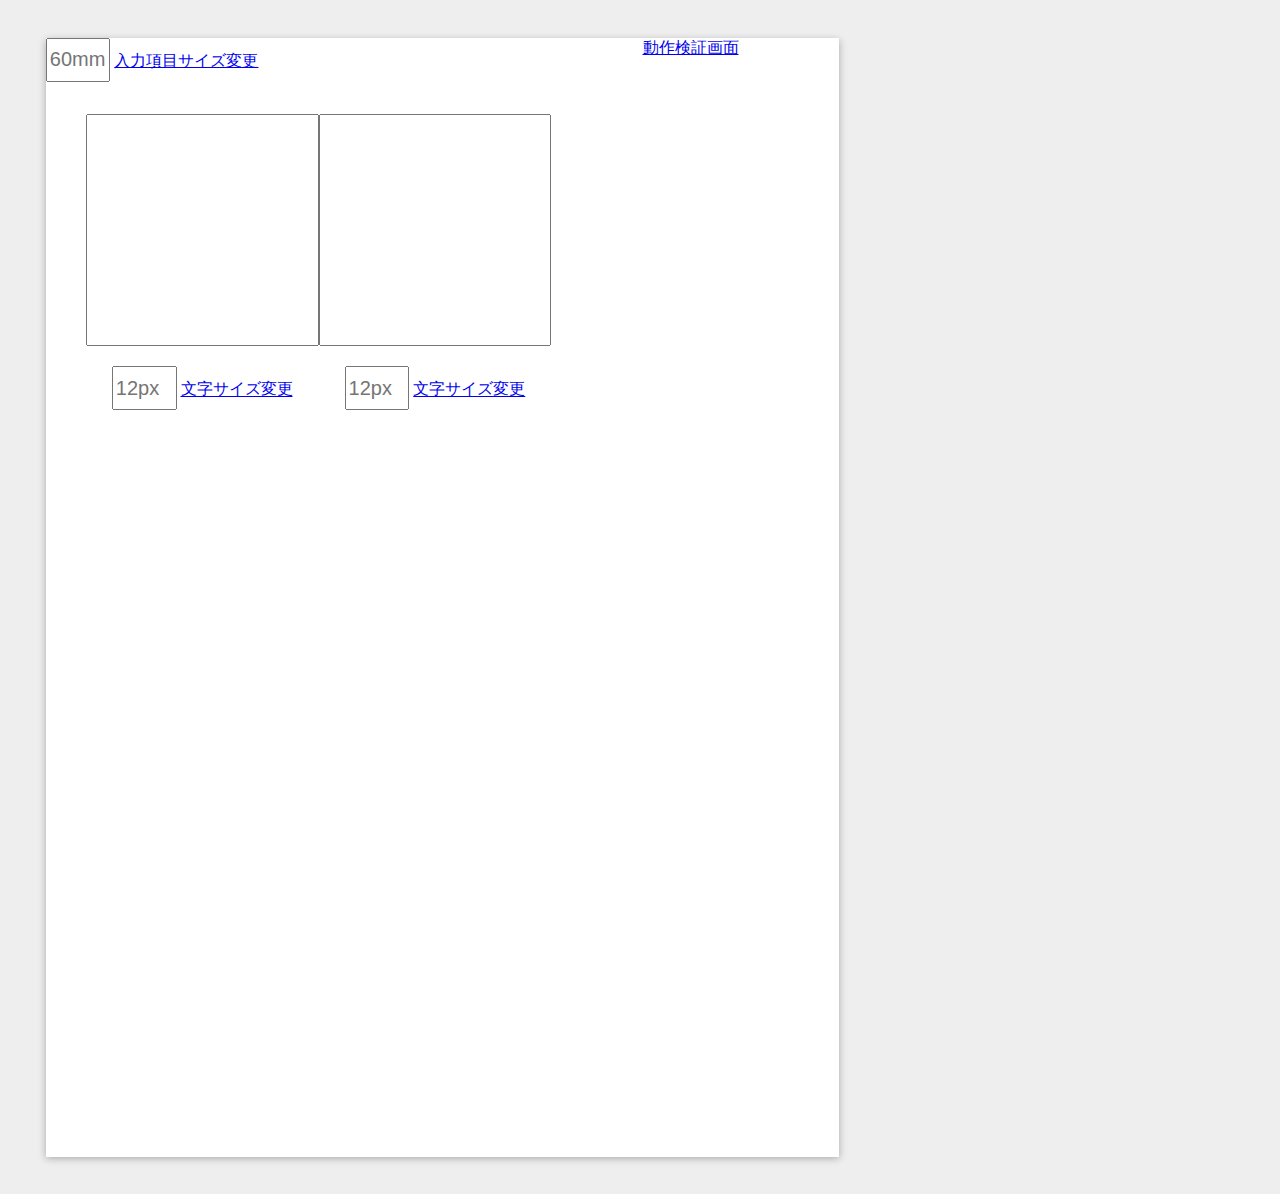
<file: index.html>
<!DOCTYPE html>
<html lang="ja">
<head>
  <meta charset="utf-8">    
  <link rel="stylesheet" href="style.css">
  <title>お便り帳</title>
</head>

<script type="text/javascript">

  function TextAreaSizeChange() {

  var SettingSize =  document.getElementById("TextareaSettingSize").value;

  var textarea1 = document.getElementById("textarea1");    
  textarea1.style.width = SettingSize + "mm"
  textarea1.style.height = SettingSize + "mm"

  var textarea2 = document.getElementById("textarea2");    
  textarea2.style.width = SettingSize + "mm"
  textarea2.style.height = SettingSize + "mm"
  }

  function FontSizeChange1() {

  var SettingSize =  document.getElementById("FontSize1").value;

  var textarea1 = document.getElementById("textarea1");    
  textarea1.style.fontSize = SettingSize + "px"
  }

  function FontSizeChange2() {

  var SettingSize =  document.getElementById("FontSize2").value;

  var textarea2 = document.getElementById("textarea2");    
  textarea2.style.fontSize = SettingSize + "px"
  }

</script>

<style>

  textarea {
    resize: none;
    width:60mm;
    height:60mm;
    font-size: 12px;
  }

  .TextareaSettingSize {
    width: 15mm;
    height:10mm;
    font-size: 20px;
  }

  .FontSize {
    width: 15mm;
    height:10mm;
    font-size: 20px;    
  }

  .nav {
    display: table;
      
}
.nav_item {
    display: table-cell;
    text-align: center;
    vertical-align: middle;
    
}

.Top{
	position: absolute; left: 170mm; top: 10mm;
}
</style>

<body>    
 <section class="sheet">

  <a href="FormBranch.html" class="Top">動作検証画面</a> 
 
  <input type="tel" class="TextareaSettingSize" id="TextareaSettingSize"  placeholder="60mm">
  <a href="javascript:TextAreaSizeChange()">入力項目サイズ変更</a>

  <ul class="nav">

    <li class="nav_item">
  <p><textarea id="textarea1" resize: none></textarea></p>
  <input type="tel" class="FontSize" id="FontSize1"  placeholder="12px">
  <a href="javascript:FontSizeChange1()">文字サイズ変更</a>
</li>

  <li class="nav_item">
  <p><textarea id="textarea2" resize: none></textarea></p>
  <input type="tel" class="FontSize" id="FontSize2"  placeholder="12px">
  <a href="javascript:FontSizeChange2()">文字サイズ変更</a>
</li>

</ul>


   </section>
</body>


</html>
</file>
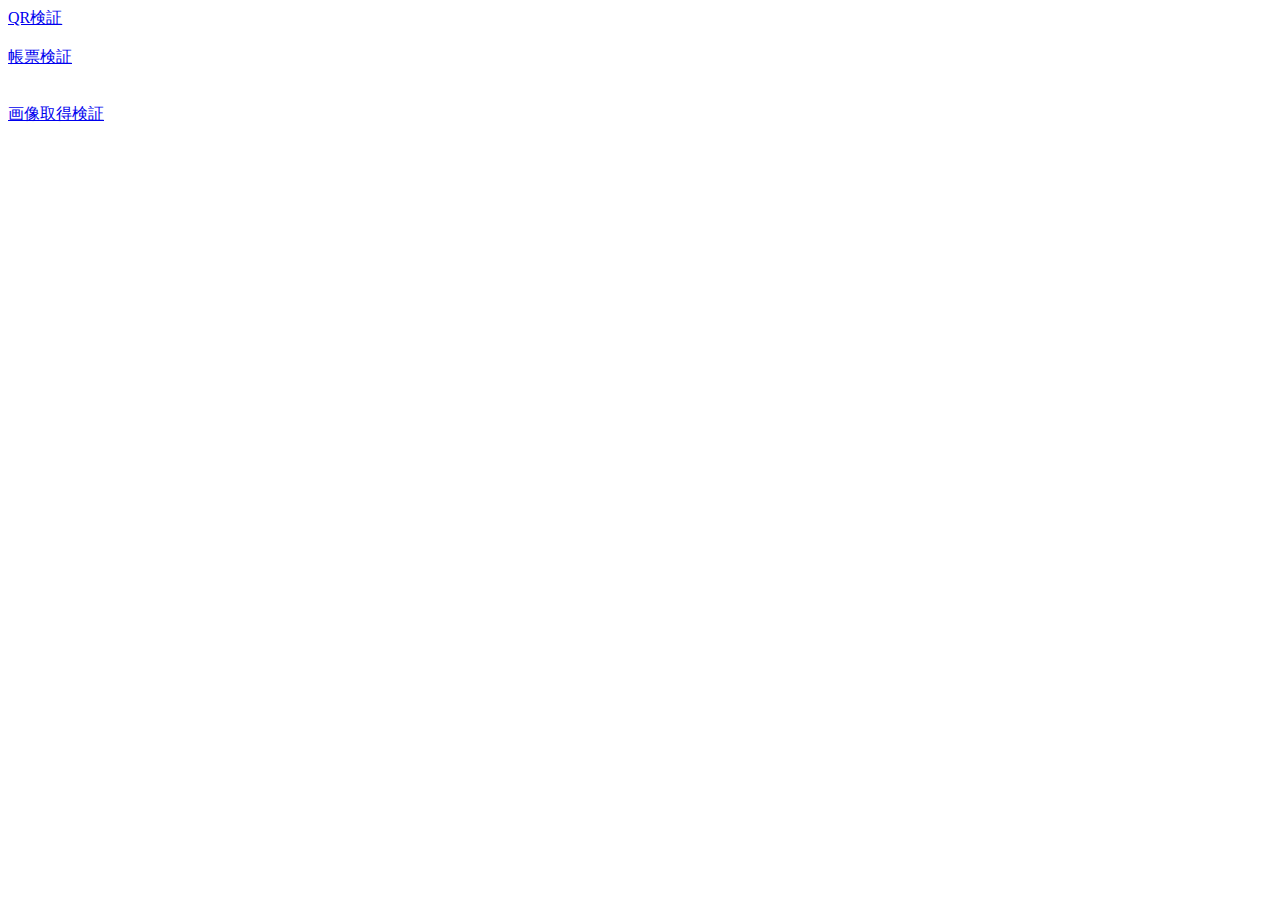
<file: FormBranch.html>
<!DOCTYPE html>
<html lang="ja">
<head>
  <meta charset="utf-8">    
  <title>分岐画面</title>
</head>

<script type="text/javascript">


</script>

<style>

</style>

<body>    
  
  <a href="GetCodeForiPhone.html">QR検証</a> 
  <br>
  <br>
  <a href="ReportReview.html">帳票検証</a> <br>
  <br>
  <br>
  <a href="ImageGet.html">画像取得検証</a> <br>
  
</body>


</html>
</file>
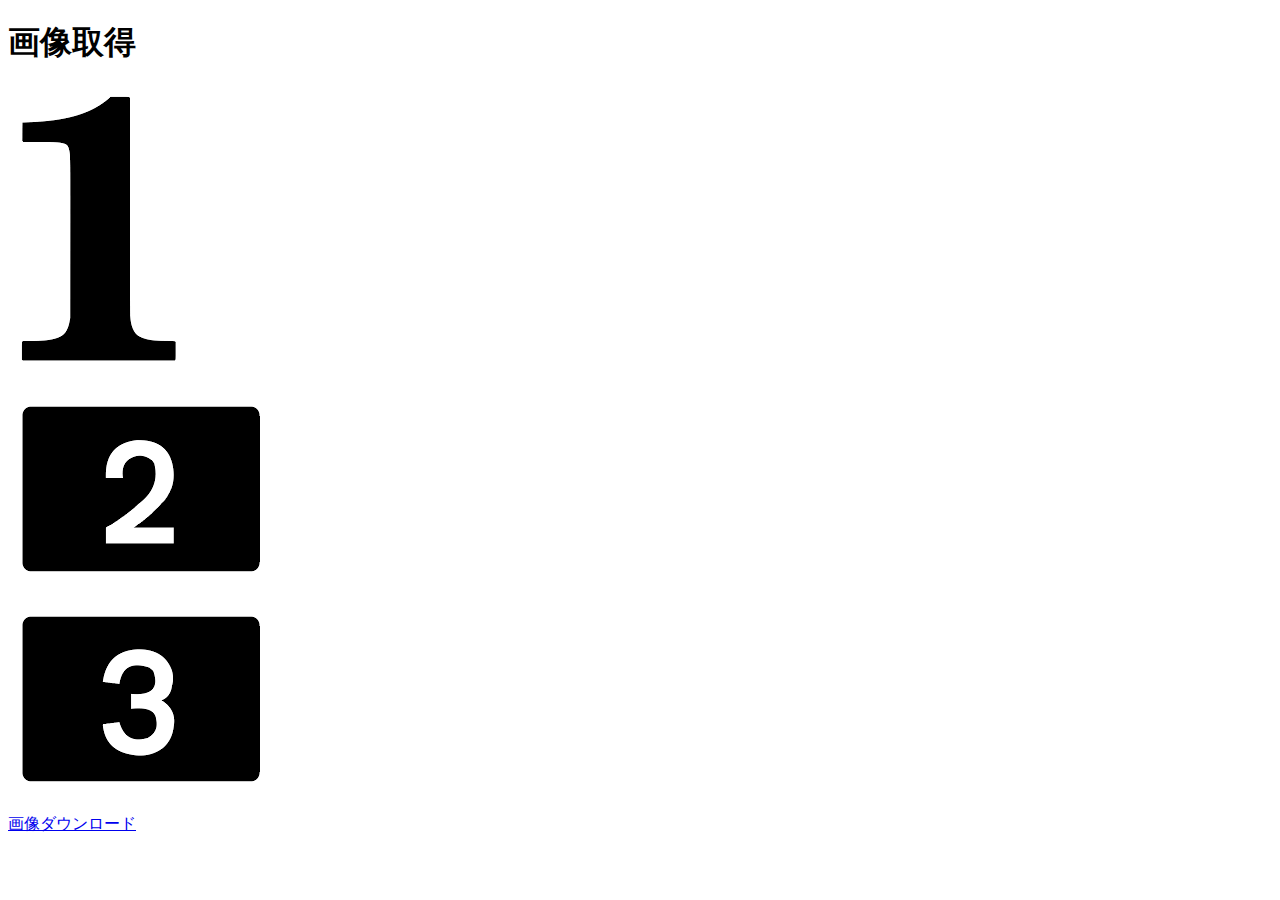
<file: ImageGet.html>
<!DOCTYPE html>
<html lang="ja">

<head>
  <meta charset="UTF-8">
  <meta name="viewport" content="width=device-width, initial-scale=1.0">  
  <title>画像取得</title>
</head>



<body>
  <h1>画像取得</h1>
  <p class='sample'><img src='Images/1.png'></p>
  <p class='sample'><img src='Images/2.png'></p>
  <p class='sample'><img src='Images/3.png'></p>
 

  <a href="javascript:downloadImgs()">画像ダウンロード</a>


  <script src="jquery-3.6.0.min.js"></script>
</body>

<script>
  

  
// 一括画像ダウンロード
function downloadImgs(){
  downloadImg('1.png');
  downloadImg('2.png');
  downloadImg('3.png');
}

// 画像ダウンロード
function downloadImg(fileName){
  // ファイル情報
  const url = 'Images/' + fileName;

  // IE用
  if(window.navigator.msSaveOrOpenBlob){
    let xhr = new XMLHttpRequest();
    xhr.open('GET', url);
    xhr.responseType = 'blob';
    xhr.onload = function(){
      if(xhr.status !== 200){
        return false;
      }
      window.navigator.msSaveOrOpenBlob(xhr.response, fileName);
    }
    xhr.send();
  }else{ // Chromeなど
    let link = document.createElement('a');
    link.href= url;
    link.download = fileName;

    document.body.appendChild(link);
    link.click();
    document.body.removeChild(link);
  }
}

</script>

</html>
</file>
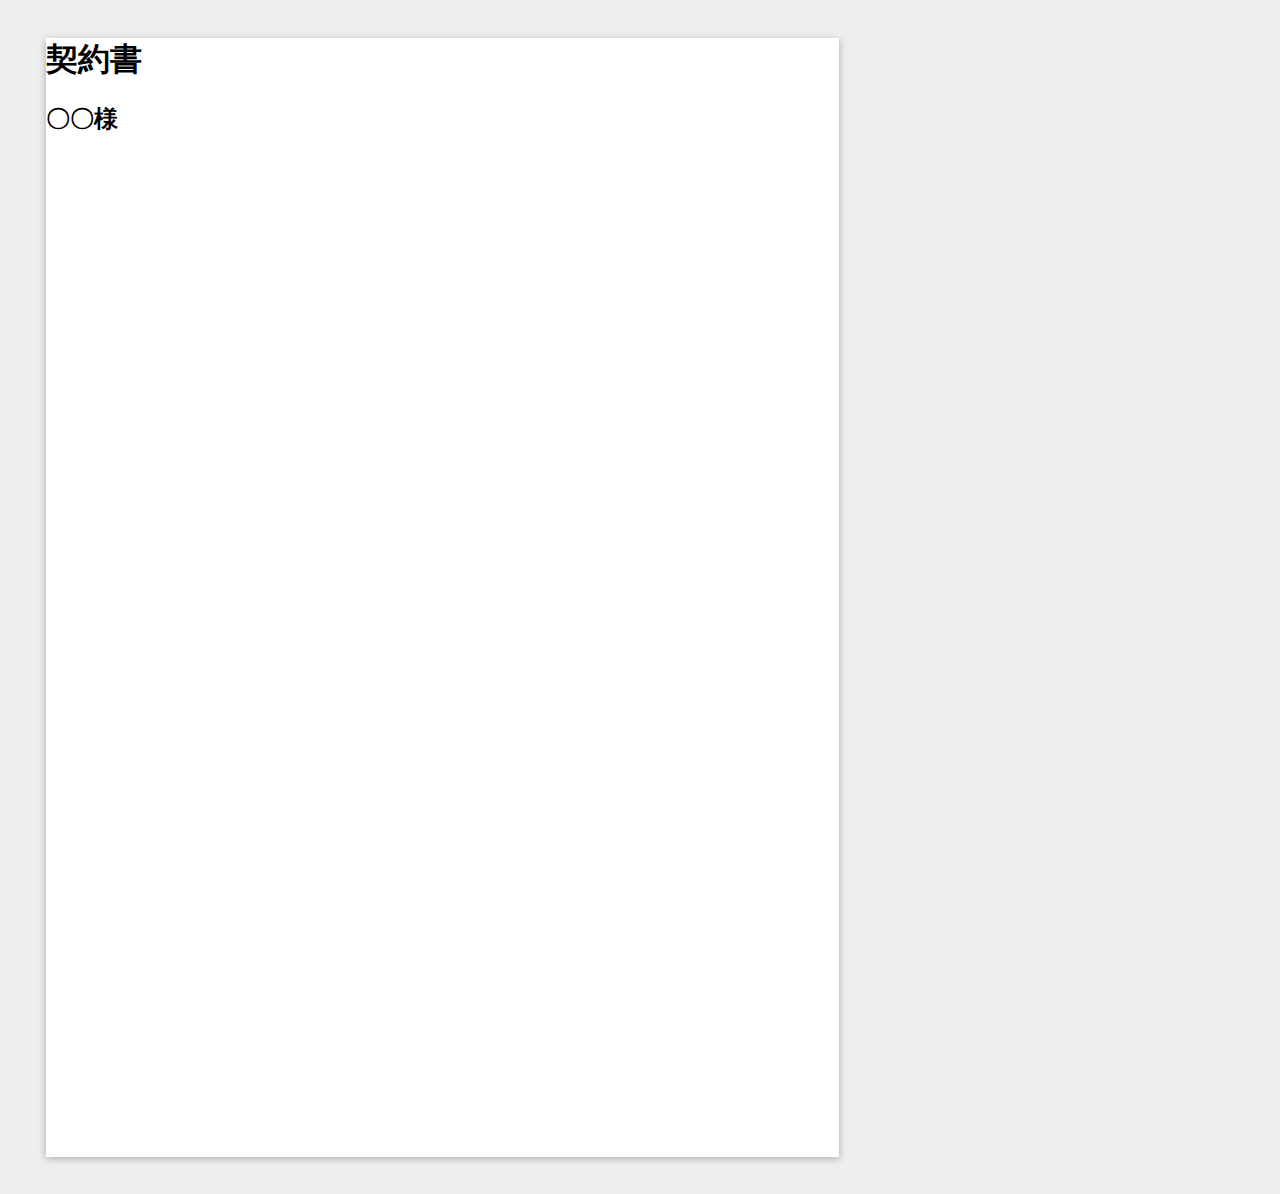
<file: ReportReview.html>
<!DOCTYPE html>
<html lang="ja">
<head>
  <meta charset="utf-8">    
  <link rel="stylesheet" href="style.css">
  <title>帳票プレビュー</title>
</head>

<script type="text/javascript">


</script>


<body>
  <section class="sheet">
    <h1>契約書</h1>
    <h2>〇〇様</h2>
   
  </section>
</body>


</html>
</file>
<file: style.css>
@page {
  size: A4;
  margin: 10mm;
}
@media print {
  body {
    width: 190mm; /* needed for Chrome */
  }
}
.sheet {
  width: 210mm;
  height: 296mm; /* 1mm余裕をもたせる */ 
  page-break-after: always;
}
/* プレビュー用のスタイル */
@media screen {
  body {
    background: #eee;
  }
  .sheet {
    background: white; /* 背景を白く */
    box-shadow: 0 .5mm 2mm rgba(0,0,0,.3); /* ドロップシャドウ */
    margin: 10mm;
  }
}
</file>
